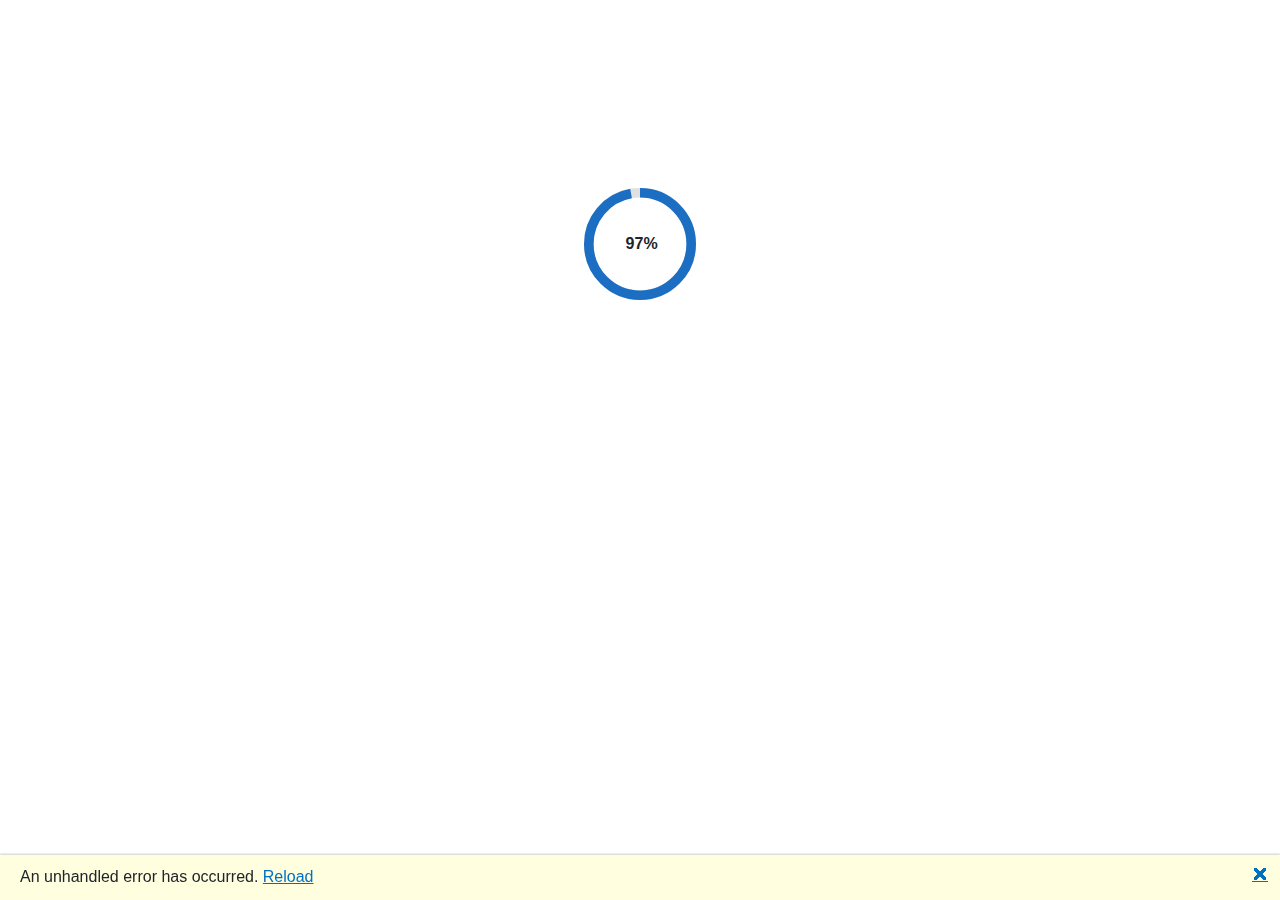
<file: index.html>
<!DOCTYPE html>
<html lang="en">

<head>
    <meta charset="utf-8" />
    <meta name="viewport" content="width=device-width, initial-scale=1.0" />
    <title>EdgeOnePagesBlazorDemo</title>
    <base href="/" />
    <link rel="stylesheet" href="css/bootstrap/bootstrap.min.css" />
    <link rel="stylesheet" href="css/app.css" />
    <link rel="icon" type="image/png" href="favicon.png" />
    <link href="EdgeOnePagesBlazorDemo.styles.css" rel="stylesheet" />
</head>

<body>
    <div id="app">
        <svg class="loading-progress">
            <circle r="40%" cx="50%" cy="50%" />
            <circle r="40%" cx="50%" cy="50%" />
        </svg>
        <div class="loading-progress-text"></div>
    </div>

    <div id="blazor-error-ui">
        An unhandled error has occurred.
        <a href="" class="reload">Reload</a>
        <a class="dismiss">🗙</a>
    </div>
    <script src="_framework/blazor.webassembly.js"></script>
</body>

</html>
</file>
<file: css/app.css>
html, body {
    font-family: 'Helvetica Neue', Helvetica, Arial, sans-serif;
}

h1:focus {
    outline: none;
}

a, .btn-link {
    color: #0071c1;
}

.btn-primary {
    color: #fff;
    background-color: #1b6ec2;
    border-color: #1861ac;
}

.btn:focus, .btn:active:focus, .btn-link.nav-link:focus, .form-control:focus, .form-check-input:focus {
  box-shadow: 0 0 0 0.1rem white, 0 0 0 0.25rem #258cfb;
}

.content {
    padding-top: 1.1rem;
}

.valid.modified:not([type=checkbox]) {
    outline: 1px solid #26b050;
}

.invalid {
    outline: 1px solid red;
}

.validation-message {
    color: red;
}

#blazor-error-ui {
    background: lightyellow;
    bottom: 0;
    box-shadow: 0 -1px 2px rgba(0, 0, 0, 0.2);
    display: none;
    left: 0;
    padding: 0.6rem 1.25rem 0.7rem 1.25rem;
    position: fixed;
    width: 100%;
    z-index: 1000;
}

    #blazor-error-ui .dismiss {
        cursor: pointer;
        position: absolute;
        right: 0.75rem;
        top: 0.5rem;
    }

.blazor-error-boundary {
    background: url([data-uri]) no-repeat 1rem/1.8rem, #b32121;
    padding: 1rem 1rem 1rem 3.7rem;
    color: white;
}

    .blazor-error-boundary::after {
        content: "An error has occurred."
    }

.loading-progress {
    position: relative;
    display: block;
    width: 8rem;
    height: 8rem;
    margin: 20vh auto 1rem auto;
}

    .loading-progress circle {
        fill: none;
        stroke: #e0e0e0;
        stroke-width: 0.6rem;
        transform-origin: 50% 50%;
        transform: rotate(-90deg);
    }

        .loading-progress circle:last-child {
            stroke: #1b6ec2;
            stroke-dasharray: calc(3.141 * var(--blazor-load-percentage, 0%) * 0.8), 500%;
            transition: stroke-dasharray 0.05s ease-in-out;
        }

.loading-progress-text {
    position: absolute;
    text-align: center;
    font-weight: bold;
    inset: calc(20vh + 3.25rem) 0 auto 0.2rem;
}

    .loading-progress-text:after {
        content: var(--blazor-load-percentage-text, "Loading");
    }

code {
    color: #c02d76;
}
</file>
<file: EdgeOnePagesBlazorDemo.styles.css>
/* /Layout/MainLayout.razor.rz.scp.css */
.page[b-icrsbsp6mx] {
    position: relative;
    display: flex;
    flex-direction: column;
}

main[b-icrsbsp6mx] {
    flex: 1;
}

.sidebar[b-icrsbsp6mx] {
    background-image: linear-gradient(180deg, rgb(5, 39, 103) 0%, #3a0647 70%);
}

.top-row[b-icrsbsp6mx] {
    background-color: #f7f7f7;
    border-bottom: 1px solid #d6d5d5;
    justify-content: flex-end;
    height: 3.5rem;
    display: flex;
    align-items: center;
}

    .top-row[b-icrsbsp6mx]  a, .top-row[b-icrsbsp6mx]  .btn-link {
        white-space: nowrap;
        margin-left: 1.5rem;
        text-decoration: none;
    }

    .top-row[b-icrsbsp6mx]  a:hover, .top-row[b-icrsbsp6mx]  .btn-link:hover {
        text-decoration: underline;
    }

    .top-row[b-icrsbsp6mx]  a:first-child {
        overflow: hidden;
        text-overflow: ellipsis;
    }

@media (max-width: 640.98px) {
    .top-row[b-icrsbsp6mx] {
        justify-content: space-between;
    }

    .top-row[b-icrsbsp6mx]  a, .top-row[b-icrsbsp6mx]  .btn-link {
        margin-left: 0;
    }
}

@media (min-width: 641px) {
    .page[b-icrsbsp6mx] {
        flex-direction: row;
    }

    .sidebar[b-icrsbsp6mx] {
        width: 250px;
        height: 100vh;
        position: sticky;
        top: 0;
    }

    .top-row[b-icrsbsp6mx] {
        position: sticky;
        top: 0;
        z-index: 1;
    }

    .top-row.auth[b-icrsbsp6mx]  a:first-child {
        flex: 1;
        text-align: right;
        width: 0;
    }

    .top-row[b-icrsbsp6mx], article[b-icrsbsp6mx] {
        padding-left: 2rem !important;
        padding-right: 1.5rem !important;
    }
}
/* /Layout/NavMenu.razor.rz.scp.css */
.navbar-toggler[b-sywhurvhdc] {
    background-color: rgba(255, 255, 255, 0.1);
}

.top-row[b-sywhurvhdc] {
    height: 3.5rem;
    background-color: rgba(0,0,0,0.4);
}

.navbar-brand[b-sywhurvhdc] {
    font-size: 1.1rem;
}

.bi[b-sywhurvhdc] {
    display: inline-block;
    position: relative;
    width: 1.25rem;
    height: 1.25rem;
    margin-right: 0.75rem;
    top: -1px;
    background-size: cover;
}

.bi-house-door-fill-nav-menu[b-sywhurvhdc] {
    background-image: url("data:image/svg+xml,%3Csvg xmlns='http://www.w3.org/2000/svg' width='16' height='16' fill='white' class='bi bi-house-door-fill' viewBox='0 0 16 16'%3E%3Cpath d='M6.5 14.5v-3.505c0-.245.25-.495.5-.495h2c.25 0 .5.25.5.5v3.5a.5.5 0 0 0 .5.5h4a.5.5 0 0 0 .5-.5v-7a.5.5 0 0 0-.146-.354L13 5.793V2.5a.5.5 0 0 0-.5-.5h-1a.5.5 0 0 0-.5.5v1.293L8.354 1.146a.5.5 0 0 0-.708 0l-6 6A.5.5 0 0 0 1.5 7.5v7a.5.5 0 0 0 .5.5h4a.5.5 0 0 0 .5-.5Z'/%3E%3C/svg%3E");
}

.bi-plus-square-fill-nav-menu[b-sywhurvhdc] {
    background-image: url("data:image/svg+xml,%3Csvg xmlns='http://www.w3.org/2000/svg' width='16' height='16' fill='white' class='bi bi-plus-square-fill' viewBox='0 0 16 16'%3E%3Cpath d='M2 0a2 2 0 0 0-2 2v12a2 2 0 0 0 2 2h12a2 2 0 0 0 2-2V2a2 2 0 0 0-2-2H2zm6.5 4.5v3h3a.5.5 0 0 1 0 1h-3v3a.5.5 0 0 1-1 0v-3h-3a.5.5 0 0 1 0-1h3v-3a.5.5 0 0 1 1 0z'/%3E%3C/svg%3E");
}

.bi-list-nested-nav-menu[b-sywhurvhdc] {
    background-image: url("data:image/svg+xml,%3Csvg xmlns='http://www.w3.org/2000/svg' width='16' height='16' fill='white' class='bi bi-list-nested' viewBox='0 0 16 16'%3E%3Cpath fill-rule='evenodd' d='M4.5 11.5A.5.5 0 0 1 5 11h10a.5.5 0 0 1 0 1H5a.5.5 0 0 1-.5-.5zm-2-4A.5.5 0 0 1 3 7h10a.5.5 0 0 1 0 1H3a.5.5 0 0 1-.5-.5zm-2-4A.5.5 0 0 1 1 3h10a.5.5 0 0 1 0 1H1a.5.5 0 0 1-.5-.5z'/%3E%3C/svg%3E");
}

.nav-item[b-sywhurvhdc] {
    font-size: 0.9rem;
    padding-bottom: 0.5rem;
}

    .nav-item:first-of-type[b-sywhurvhdc] {
        padding-top: 1rem;
    }

    .nav-item:last-of-type[b-sywhurvhdc] {
        padding-bottom: 1rem;
    }

    .nav-item[b-sywhurvhdc]  a {
        color: #d7d7d7;
        border-radius: 4px;
        height: 3rem;
        display: flex;
        align-items: center;
        line-height: 3rem;
    }

.nav-item[b-sywhurvhdc]  a.active {
    background-color: rgba(255,255,255,0.37);
    color: white;
}

.nav-item[b-sywhurvhdc]  a:hover {
    background-color: rgba(255,255,255,0.1);
    color: white;
}

@media (min-width: 641px) {
    .navbar-toggler[b-sywhurvhdc] {
        display: none;
    }

    .collapse[b-sywhurvhdc] {
        /* Never collapse the sidebar for wide screens */
        display: block;
    }
    
    .nav-scrollable[b-sywhurvhdc] {
        /* Allow sidebar to scroll for tall menus */
        height: calc(100vh - 3.5rem);
        overflow-y: auto;
    }
}
</file>
